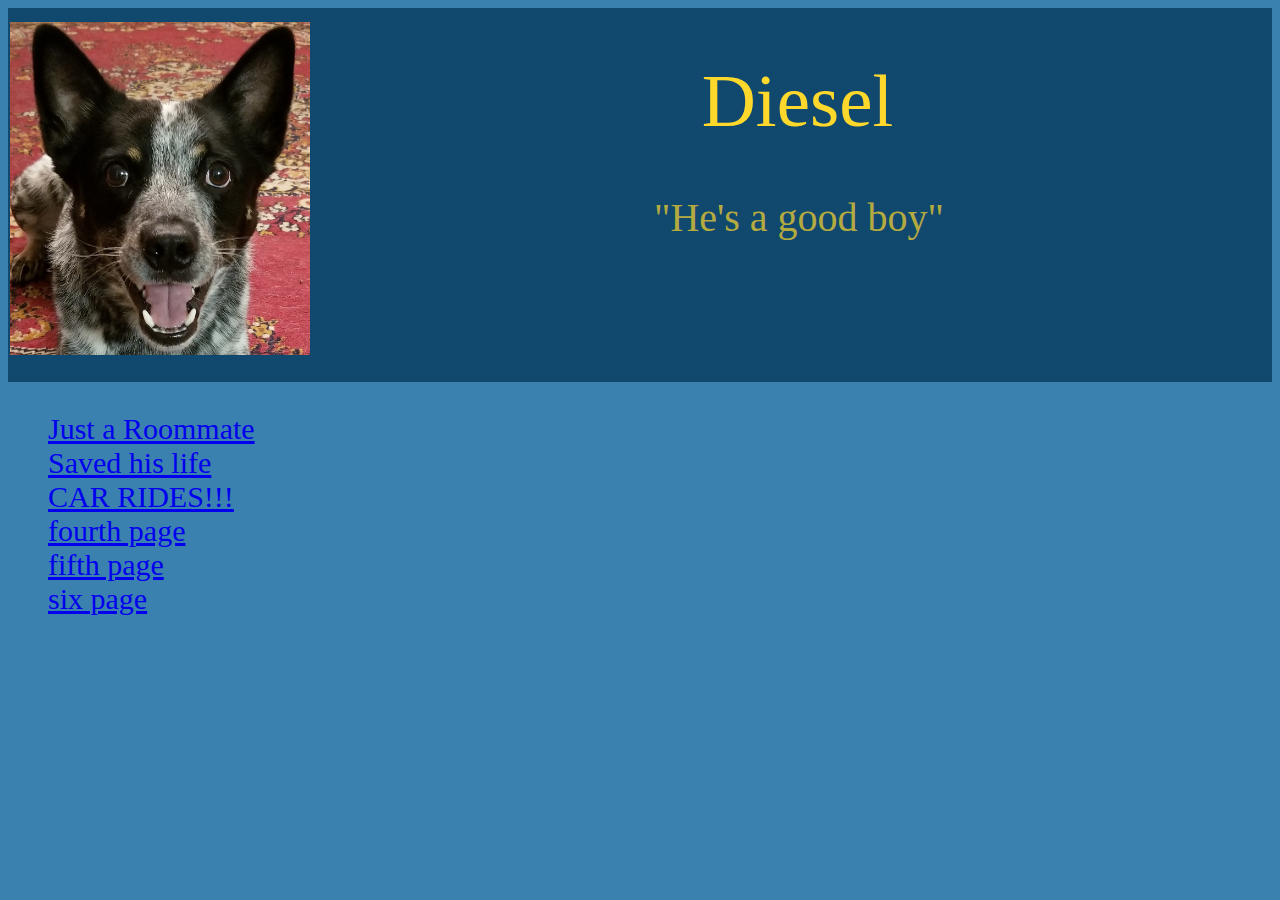
<file: index.html>
<html>
    <head>
        <title>He's a good boy</title>
        <link rel="stylesheet" type="text/css" href="style/style.css"></link>
        
        <div class="title">Diesel               
        </div>
        <div class="goodboy">"He's a good boy"
            <br>
            <br>
            <br>
            
            
        <br>
                <IMG STYLE="position:absolute; TOP:22px; LEFT:10px; WIDTH:300px; HEIGHT:333px" SRC="images/titleface.jpg">
    
    
    </div>
        
            

<body class="body">
    <ul class="ul">
        <li><a href="page1.html">Just a Roommate</a></li>
        <li> <a href="page2.html">Saved his life</a></li>
        <li> <a href="page3.html">CAR RIDES!!!</a></li>
        <li> <a href="page4.html">fourth page</a></li>
        <li>  <a href="page5.html">fifth page</a></li>
        <li>  <a href="page6.html">six page</a></li>
    </ul>

        
 

        




</body>






</html>
</file>
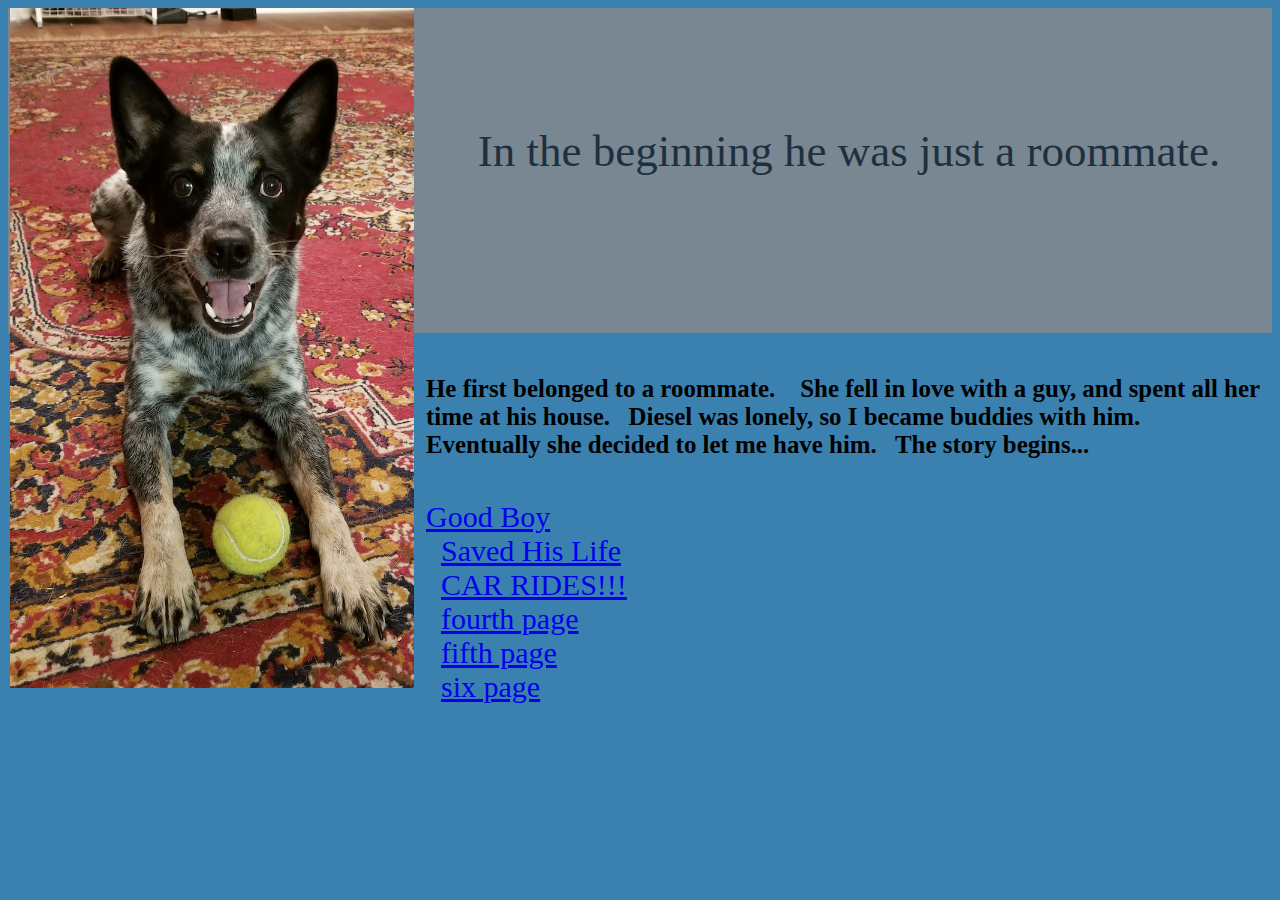
<file: page1.html>
<html>
    <head>
        <title>Just a roomie!</title>
        <link rel="stylesheet" type="text/css" href="style/style.css"></link>
        
        <div class="page1">In the beginning he was just a roommate.        <br>       
            <br>
            <br>
            <br>
        </div>
    
        <div>
        <h5><p style="padding-left:418px">He first belonged to a roommate. &ensp; She fell in love with a guy, and spent all her time at his house.&ensp;  Diesel was lonely, so I became buddies with him.&ensp; Eventually she decided to let me have him.&ensp; The story begins...
        </p></h4>
        
           </h5> </div>
            
        <div>
                <ul class="ul" style="padding-left:418px">
                   
                    <li><a href="index.html">Good Boy</a></li>
                    <li> &ensp;<a href="page2.html">Saved His Life</a></li>
                    <li> &ensp;<a href="page3.html">CAR RIDES!!!</a></li>
                    <li> &ensp;<a href="page4.html">fourth page</a></li>
                    <li>  &ensp;<a href="page5.html">fifth page</a></li>
                    <li>  &ensp;<a href="page6.html">six page</a></li>
                </ul>

        </div></p>

        <IMG STYLE="position:absolute; TOP:8px; LEFT:10px;  height:680px; width:404px" SRC="images/roomie1.jpg">
    
    
    </div>
        
            

<body class="body">
</file>
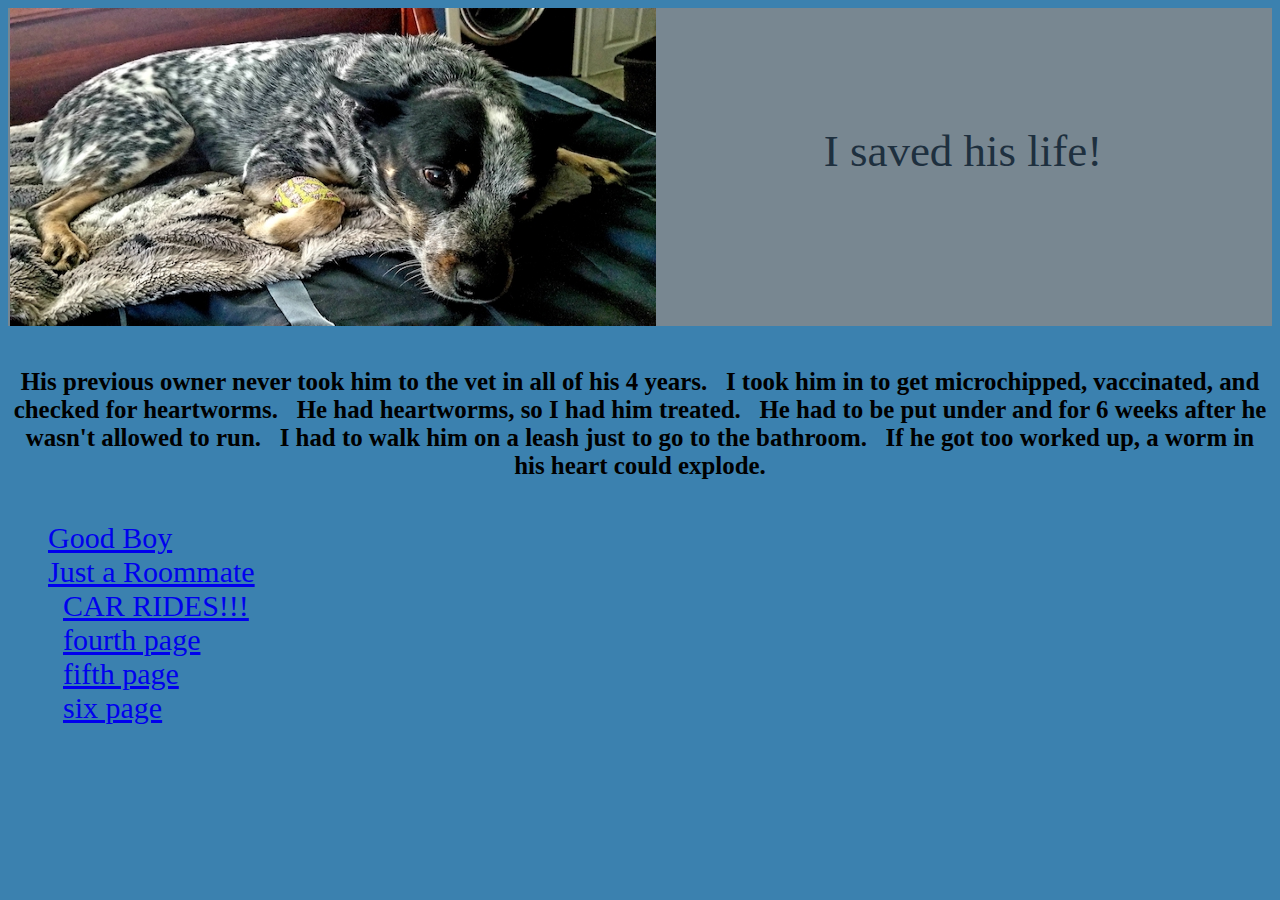
<file: page2.html>
<html>
    <head>
        <title>Heartworms suck!</title>
        <link rel="stylesheet" type="text/css" href="style/style.css"></link>
        
        <div class="page2">
             I saved his life!   </p>   <br>  
            <br>     
            
        </div>
    
        <div>
        <h5><p style="text-align:center">His previous owner never took him to the vet in all of his 4 years.&ensp; I took him in to get microchipped, vaccinated, and checked for heartworms.&ensp; He had heartworms, so I had him treated.&ensp; He had to be put under and for 6 weeks after he wasn't allowed to run.&ensp; I had to walk him on a leash just to go to the bathroom.&ensp; If he got too worked up, a worm in his heart could explode.
        </p></h4>
        
           </h5> </div>
            
        <div>
                <ul class="ul" >
                   
                    <li><a href="index.html">Good Boy</a></li>
                    <li> <a href="page1.html">Just a Roommate</a></li>
                    <li> &ensp;<a href="page3.html">CAR RIDES!!!</a></li>
                    <li> &ensp;<a href="page4.html">fourth page</a></li>
                    <li>  &ensp;<a href="page5.html">fifth page</a></li>
                    <li>  &ensp;<a href="page6.html">six page</a></li>
                </ul>

        </div></p>

        <IMG STYLE="position:absolute; TOP:8px; LEFT:10px;  height:318px; width:646px" SRC="images/aftervet.jpg">
    
    
    </div>
        
            

<body class="body">
</file>
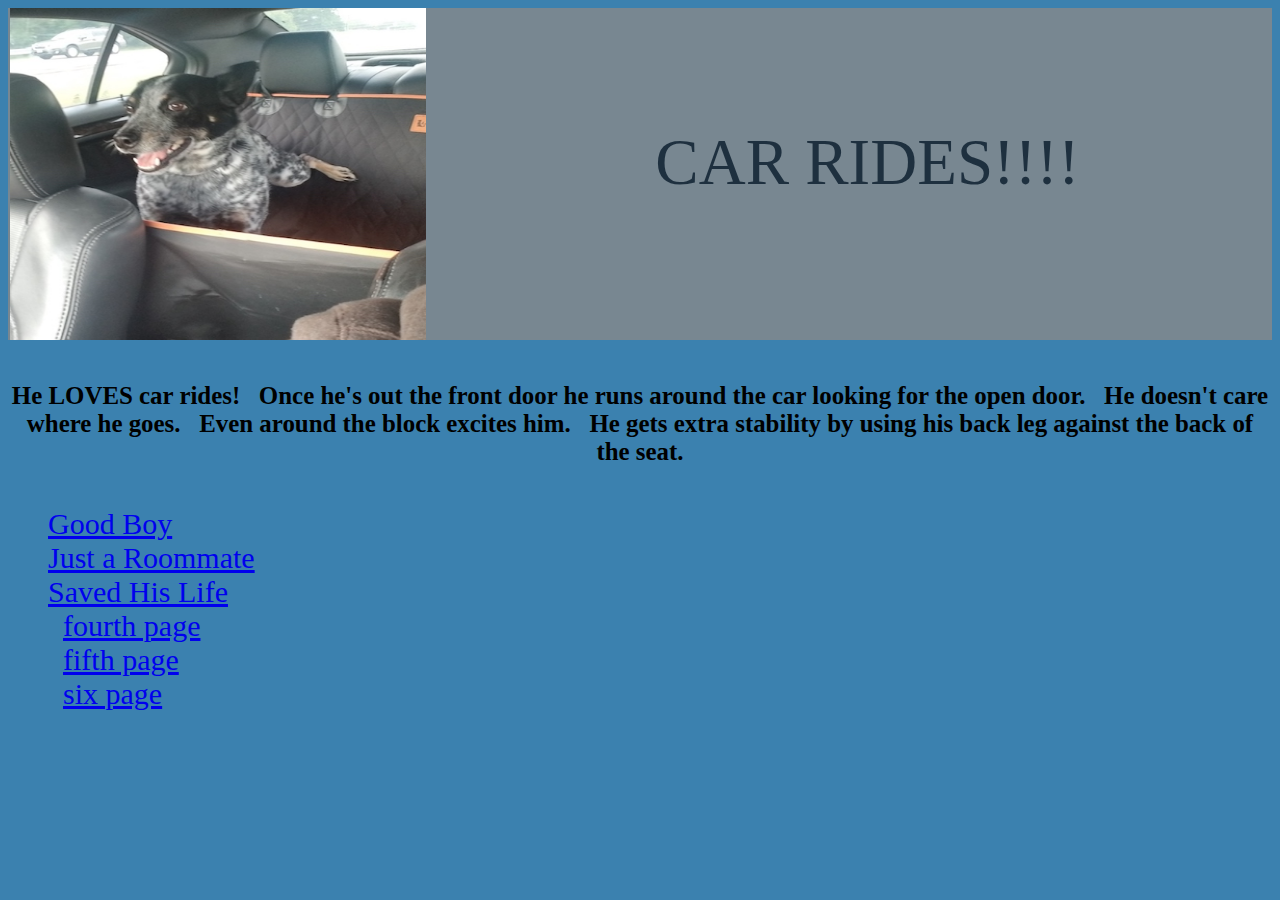
<file: page3.html>
<html>
    <head>
        <title>CAR RIDES!</title>
        <link rel="stylesheet" type="text/css" href="style/style.css"></link>
        
        <div class="page3">CAR RIDES!!!!</p>   <br>  
            
        </div>
    
        <div>
        <h5><p style="text-align:center">He LOVES car rides! &ensp;Once he's out the front door he runs around the car looking for the open door. &ensp;He doesn't care where he goes. &ensp;Even around the block excites him. &ensp;He gets extra stability by using his back leg against the back of the seat.
        </p></h4>
        
           </h5> </div>
            
        <div>
                <ul class="ul" >
                   
                    <li><a href="index.html">Good Boy</a></li>
                    <li> <a href="page1.html">Just a Roommate</a></li>
                    <li> <a href="page2.html">Saved His Life</a></li>
                    <li> &ensp;<a href="page4.html">fourth page</a></li>
                    <li>  &ensp;<a href="page5.html">fifth page</a></li>
                    <li>  &ensp;<a href="page6.html">six page</a></li>
                </ul>

        </div></p>

        <IMG STYLE="position:absolute; TOP:8px; LEFT:10px;  height:332; width:416px" SRC="images/carride.jpg">
    
    
    </div>
        
            

<body class="body">
</file>
<file: style/style.css>
.basic-layout {
    background-color:rgb(59, 129, 175);*/
    color: yellow;
    font-size: 28px;
    }

.title {
    background-color:rgb(17, 73, 110);
    text-align: center;
    padding-left: 315px;
    padding-top: 50px;
    font-size: 75px;
    color: rgb(255, 216, 44);
    /*background-color:rgb(59, 129, 175);*/
    }
.goodboy{
    background-color:rgb(17, 73, 110);
    padding-top: 50px;
    padding-left:318px;
    text-align: center;
    font-size: 40px;
    color: rgba(255, 216, 44, 0.707);
    
    }

.body{
    background-color:rgb(59, 129, 175);
   
    font-size: 30px;

    }
    .ul{
        list-style-type: none;
    }
    .page1{
        background-color:rgb(120, 135, 145);
        text-align: center;
        padding-left: 418px;
        padding-top: 117px;
        font-size: 45px;
        color: rgb(30, 48, 63);

    }
    .page2{
        background-color:rgb(120, 135, 145);
        text-align: center;
        padding-left: 646px;
        padding-top: 117px;
        font-size: 45px;
        color: rgb(30, 48, 63);

    }
    .page3 {
        background-color:rgb(120, 135, 145);
        text-align: center;
        padding-left: 455px;
        padding-top: 117px;
        font-size: 65px;
        color: rgb(30, 48, 63);


}
</file>
